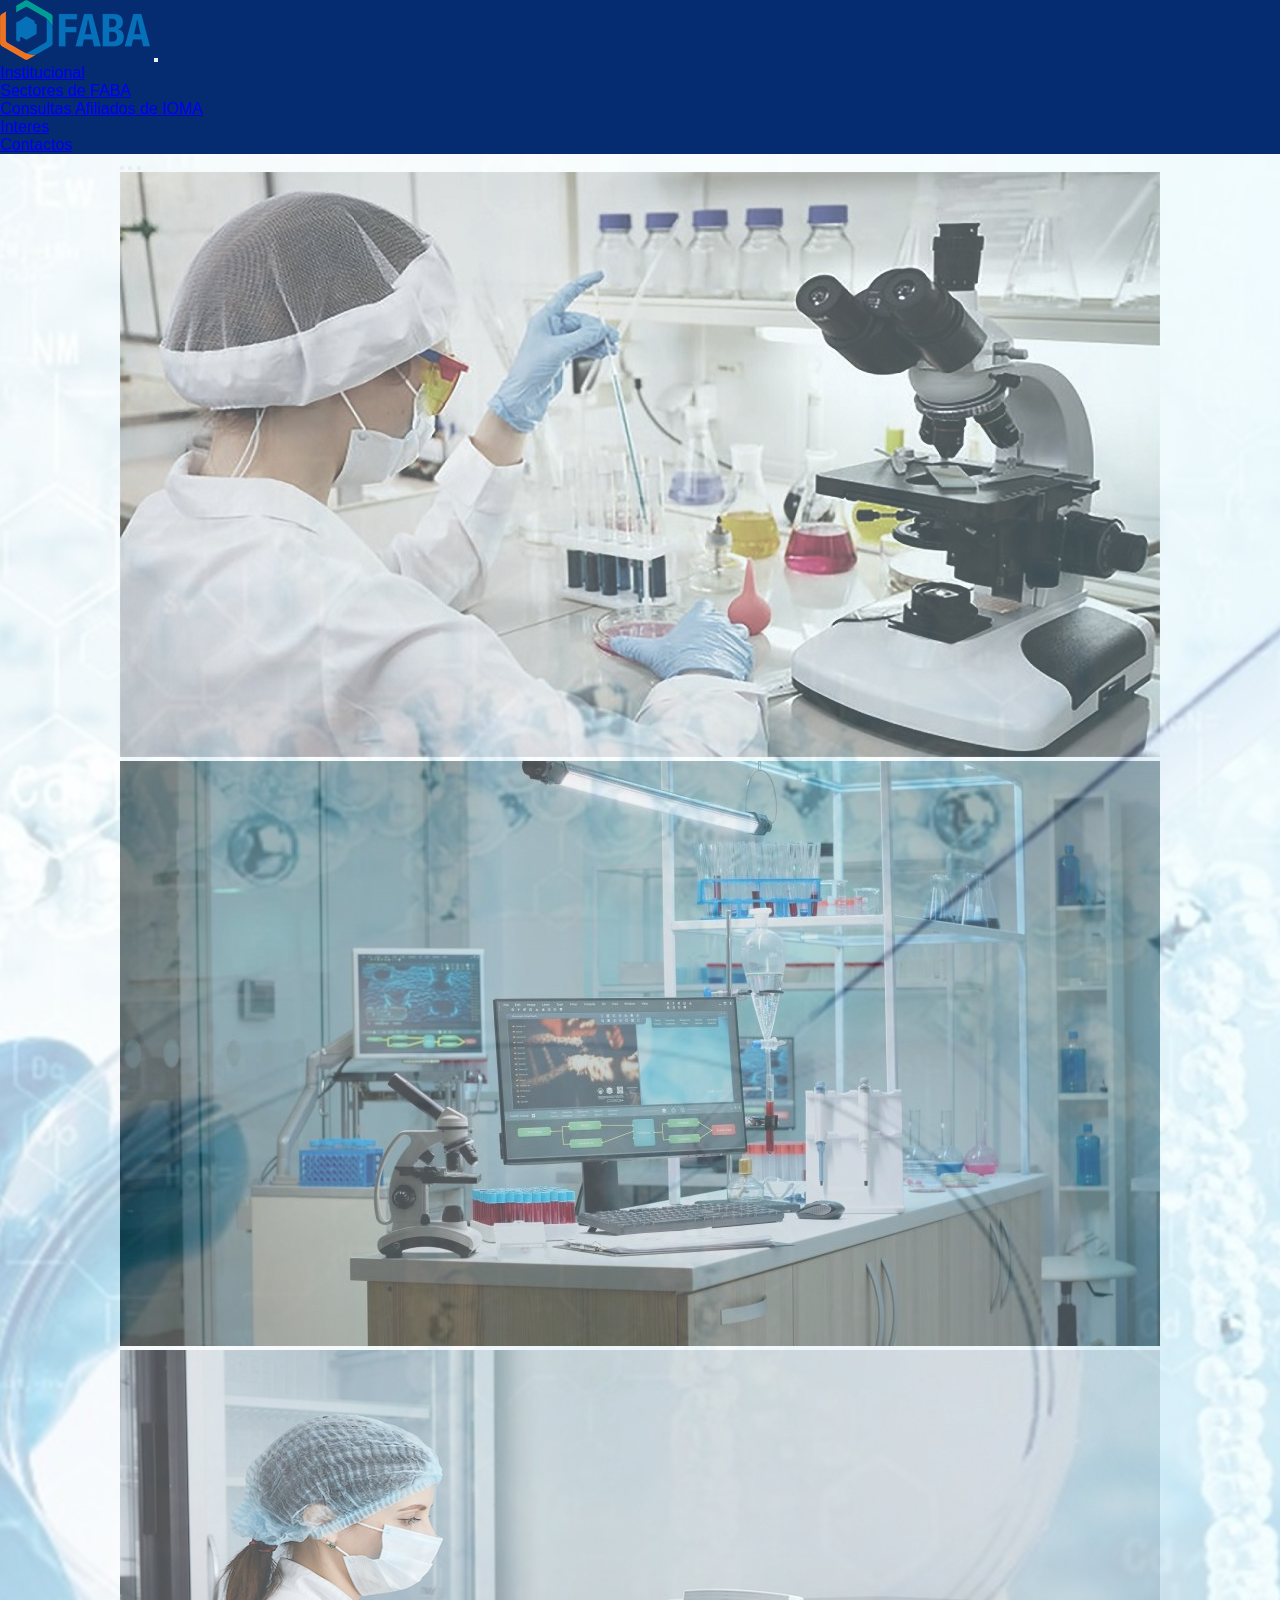
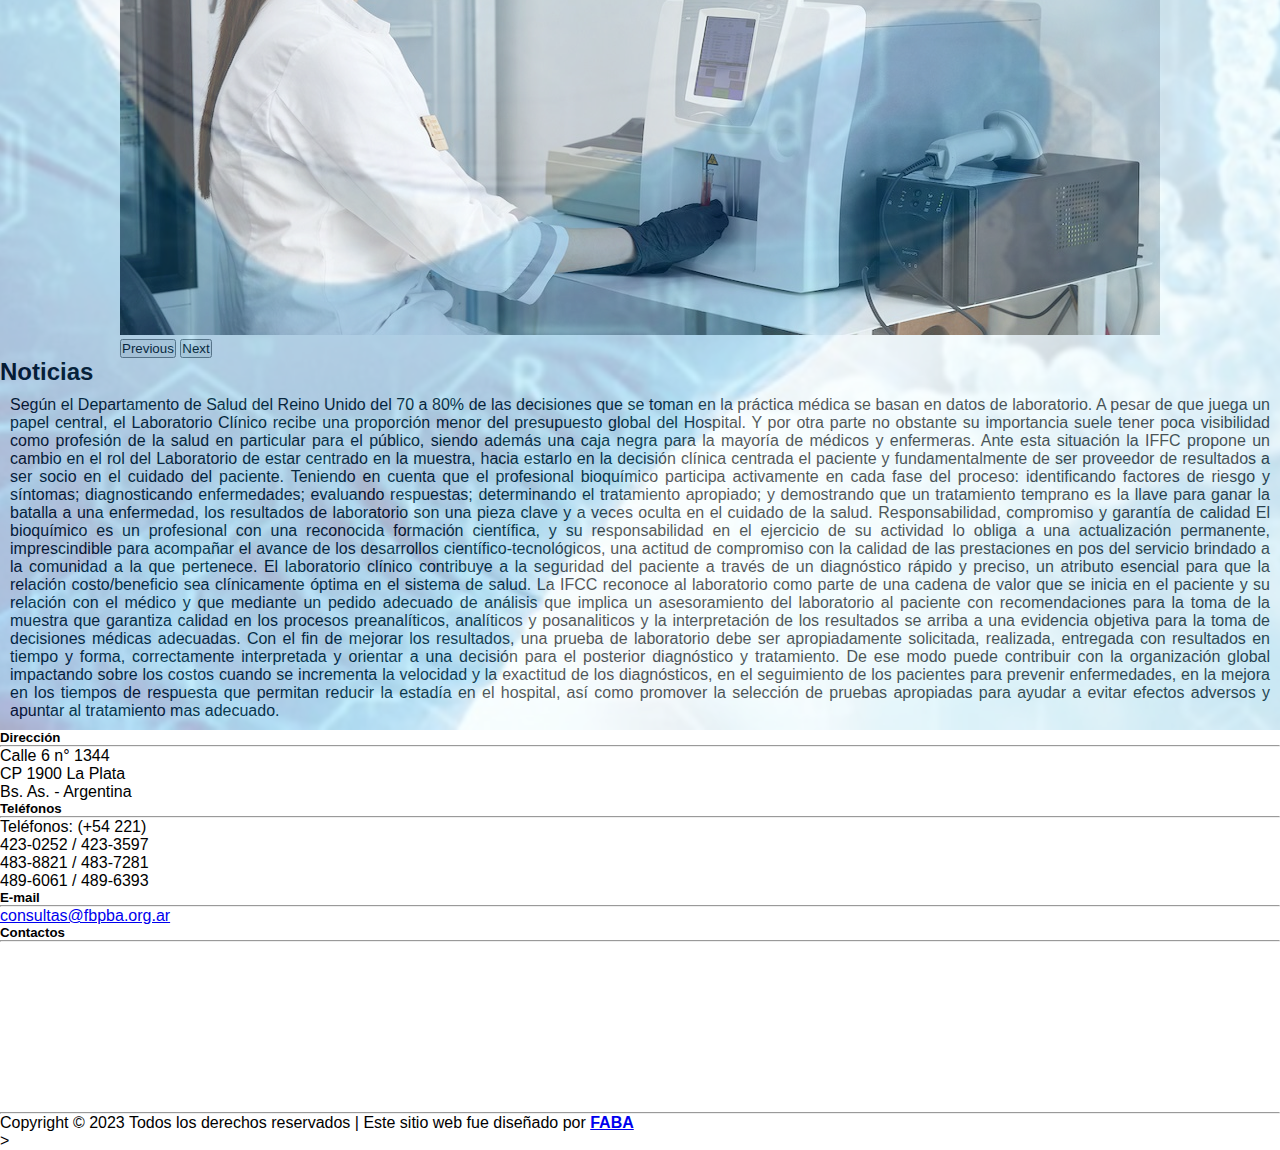
<file: index.html>
<!DOCTYPE html>
<html lang="en">
<head>
    <meta charset="UTF-8">
    <meta http-equiv="X-UA-Compatible" content="IE=edge">
    <meta name="viewport" content="width=device-width, initial-scale=1.0">
    
    <link rel="stylesheet" href="css/style.css"> <!--carpeta de estilos-->
    <link rel="shortcut icon" href="img/logosolo.png"> <!--logo de la pestaña-->
    <title>FABA</title>
    <!--Bootstrap css-->
    <link href="https://cdn.jsdelivr.net/npm/bootstrap@5.3.0/dist/css/bootstrap.min.css" rel="stylesheet" integrity="sha384-9ndCyUaIbzAi2FUVXJi0CjmCapSmO7SnpJef0486qhLnuZ2cdeRhO02iuK6FUUVM" crossorigin="anonymous">
    <!--link fuentes-->
    <link rel="stylesheet" href="https://cdnjs.cloudflare.com/ajax/libs/font-awesome/6.4.0/css/all.min.css" integrity="sha512-iecdLmaskl7CVkqkXNQ/ZH/XLlvWZOJyj7Yy7tcenmpD1ypASozpmT/E0iPtmFIB46ZmdtAc9eNBvH0H/ZpiBw==" crossorigin="anonymous" referrerpolicy="no-referrer" />
</head>
<body> 


    
   
    <!--encabezado-->
<header id="header">
    <nav class="navbar fixed-top navbar-expand-sm navbar-dark bg-primary">

        <img src="./img/logofaba.png">
  
        <button 
        type="button"
        data-bs-toggle="collapse"
        data-bs-target="#navbarNav"
        class="navbar-toggler"
        aria-controls="navbarNav"
        aria-expanded="false"
        aria-label="Toggle navigation"
        >
        <span class="navbar-toggler-icon"></span>
  
        </button>
  
      <div class="collapse navbar-collapse" 
      id="navbarNav">
      <ul class="navbar-nav">
          <li class="nav-item active">
              <a href="./page/institucional.html" class="nav-link active">
                Institucional
              </a>
          </li>
          <li class="nav-item active">
            <a href="./page/sectoresfaba.html" class="nav-link ">
              Sectores de FABA
            </a>
            
        </li>
        <li class="nav-item active">
          <a href="./page/consulta-afiliados-ioma.html" class="nav-link">
            Consultas Afiliados de IOMA
          </a>
      </li>
    </li>
    <li class="nav-item dropdown">
      <a href="./page/interes.html" class="nav-link 
      dropdown-toggle"
      id="navbarDropdown" role="button"
      data-bs-toggle="dropdown"
      aria-expanded="false"
      >
      
        Interes
      </a>
      <ul class="dropdown-menu" 
      aria-labelledby="navbarDropdown">
        <li> <a href="#" class="dropdown-item">SACT Biblioteca</a></li>
        <li> <a href="#" class="dropdown-item">Ultimas Noticias</a></li>
  
      </ul>
    </li>
  </li>
  <li class="nav-item active">
    <a href="./page/contactos.html" class="nav-link">
      Contactos
    </a>
  </li>
  
      </ul>
  
      </div>
  
  
      </nav>
    
</header>


<div class="fondo">

<main>
    <div class="contenedorCarrusel">

        <div id="carouselExampleIndicators" class="carousel slide">
          <div class="carousel-indicators">
            <button type="button" data-bs-target="#carouselExampleIndicators" data-bs-slide-to="0" class="active" aria-current="true" aria-label="Slide 1"></button>
            <button type="button" data-bs-target="#carouselExampleIndicators" data-bs-slide-to="1" aria-label="Slide 2"></button>
            <button type="button" data-bs-target="#carouselExampleIndicators" data-bs-slide-to="2" aria-label="Slide 3"></button>
          </div>
          <div class="carousel-inner">
            <div class="carousel-item active">
              <img src="./img/bt1.jpg" class="d-block w-100" alt="...">
            </div>
            <div class="carousel-item">
              <img src="./img/bt2.jpg" class="d-block w-100" alt="...">
            </div>
            <div class="carousel-item">
              <img src="./img/bt3.jpg" class="d-block w-100" alt="...">
            </div>
          </div>
          <button class="carousel-control-prev" type="button" data-bs-target="#carouselExampleIndicators" data-bs-slide="prev">
            <span class="carousel-control-prev-icon" aria-hidden="true"></span>
            <span class="visually-hidden">Previous</span>
          </button>
          <button class="carousel-control-next" type="button" data-bs-target="#carouselExampleIndicators" data-bs-slide="next">
            <span class="carousel-control-next-icon" aria-hidden="true"></span>
            <span class="visually-hidden">Next</span>
          </button>
        </div>
        
        </div>

</main>
    
<caption>
    <h2>Noticias</h2>
    <p class="textoNoticias">Según el Departamento de Salud del Reino Unido del 70 a 80% de las decisiones que se toman en la práctica médica se basan en datos de laboratorio.

        A pesar de que juega un papel central, el Laboratorio Clínico recibe una proporción menor del presupuesto global del Hospital. Y por otra parte no obstante su importancia suele tener poca visibilidad como profesión de la salud en particular para el público, siendo además una caja negra para la mayoría de médicos y enfermeras.
        
        Ante esta situación la IFFC propone un cambio en el rol del Laboratorio de estar centrado en la muestra, hacia estarlo en la decisión clínica centrada el paciente y fundamentalmente de ser proveedor de resultados a ser socio en el cuidado del paciente.
        
        Teniendo en cuenta que el profesional bioquímico participa activamente en cada fase del proceso: identificando factores de riesgo y síntomas; diagnosticando enfermedades; evaluando respuestas; determinando el tratamiento apropiado; y demostrando que un tratamiento temprano es la llave para ganar la batalla a una enfermedad, los resultados de laboratorio son una pieza clave y a veces oculta en el cuidado de la salud.
        
        Responsabilidad, compromiso y garantía de calidad
        El bioquímico es un profesional con una reconocida formación científica, y su responsabilidad en el ejercicio de su actividad lo obliga a una actualización permanente, imprescindible para acompañar el avance de los desarrollos científico-tecnológicos, una actitud de compromiso con la calidad de las prestaciones en pos del servicio brindado a la comunidad a la que pertenece.
        
        El laboratorio clínico contribuye a la seguridad del paciente a través de un diagnóstico rápido y preciso, un atributo esencial para que la relación costo/beneficio sea clínicamente óptima en el sistema de salud.
        
        La IFCC reconoce al laboratorio como parte de una cadena de valor que se inicia en el paciente y su relación con el médico y que mediante un pedido adecuado de análisis que implica un asesoramiento del laboratorio al paciente con recomendaciones para la toma de la muestra que garantiza calidad en los procesos preanalíticos, analíticos y posanaliticos y la interpretación de los resultados se arriba a una evidencia objetiva para la toma de decisiones médicas adecuadas.
        
        Con el fin de mejorar los resultados, una prueba de laboratorio debe ser apropiadamente solicitada, realizada, entregada con resultados en tiempo y forma, correctamente interpretada y orientar a una decisión para el posterior diagnóstico y tratamiento.
        
        De ese modo puede contribuir con la organización global impactando sobre los costos cuando se incrementa la velocidad y la exactitud de los diagnósticos, en el seguimiento de los pacientes para prevenir enfermedades, en la mejora en los tiempos de respuesta que permitan reducir la estadía en el hospital, así como promover la selección de pruebas apropiadas para ayudar a evitar efectos adversos y apuntar al tratamiento mas adecuado.</p>
</caption>

</div>

<footer class="bg-light text-dark pt5 pb4">

   <div class="container text-center text-md-start">
        <div class="row text-center text-md-start">

            <div class="col-md-3 col-lg-3 col-xl-3 mx-auto mt-3">

                <h5 class="text-uppercase mb-4 front-weight-bold text-primary">Dirección</h5>
                <hr class="mb-4">
                 <p>Calle 6 n° 1344 <br> CP 1900 La Plata <br> Bs. As. - Argentina</p>
            </div>
            <div class="col-md-2 col-lg-2 col-xl-2 mx-auto mt-3">
                <h5 class="text-uppercase mb-4 front-weight-bold text-primary">Teléfonos</h5>
                <hr class="mb-4">
                <p>Teléfonos: (+54 221)<br>
                    423-0252 / 423-3597<br>
                    483-8821 / 483-7281<br>
                    489-6061 / 489-6393
                </p>
            </div>
            <div class="col-md-2 col-lg-2 col-xl-2 mx-auto mt-3">
                <h5 class="text-uppercase mb-4 front-weight-bold text-primary">E-mail</h5>
                <hr class="mb-4">
                <p>
                   <a href="#" class="text-dark">consultas@fbpba.org.ar</a> 
                </p>
            </div>
            <div class="text-center">
                <h5 class="text-uppercase mb-4 front-weight-bold text-primary">Contactos</h5>
                <hr class="mb-4">
                <ul class="list-unstyled list-inline">
                    <li class="list-inline-item">
                        <a href="#" class="text-dark"> <i class="fab fa-facebook"></i></a>
                    </li>
                    <li class="list-inline-item">
                        <a href="#" class="text-dark"> <i class="fab fa-twitter"></i></a>
                    </li>
                    <li class="list-inline-item">
                        <a href="#" class="text-dark"> <i class="fab fa-linkedin"></i></a>
                    </li>
                    <li class="list-inline-item">
                        <a href="#" class="text-dark"> <i class="fab fa-instagram"></i></a>
                    </li>
                    <li class="list-inline-item">
                        <a href="#" class="text-dark"> <i class="fab fa-youtube"></i></a>
                    </li>

                </ul>
            </div>
            <hr class="mb-4">
            <div class="text-center mb-2">
                <p>Copyright © 2023 Todos los derechos reservados | Este sitio web fue diseñado por
                    <a href="#"> <strong class="text-primary">FABA</strong></a>
                </p>

            </div>

            
    
        </div>


  

</footer>
    


</div> >
<!--segundo link bootstrap-->
<script src="https://cdn.jsdelivr.net/npm/bootstrap@5.3.0/dist/js/bootstrap.bundle.min.js" integrity="sha384-geWF76RCwLtnZ8qwWowPQNguL3RmwHVBC9FhGdlKrxdiJJigb/j/68SIy3Te4Bkz" crossorigin="anonymous"></script>
</body>
</html>
</file>
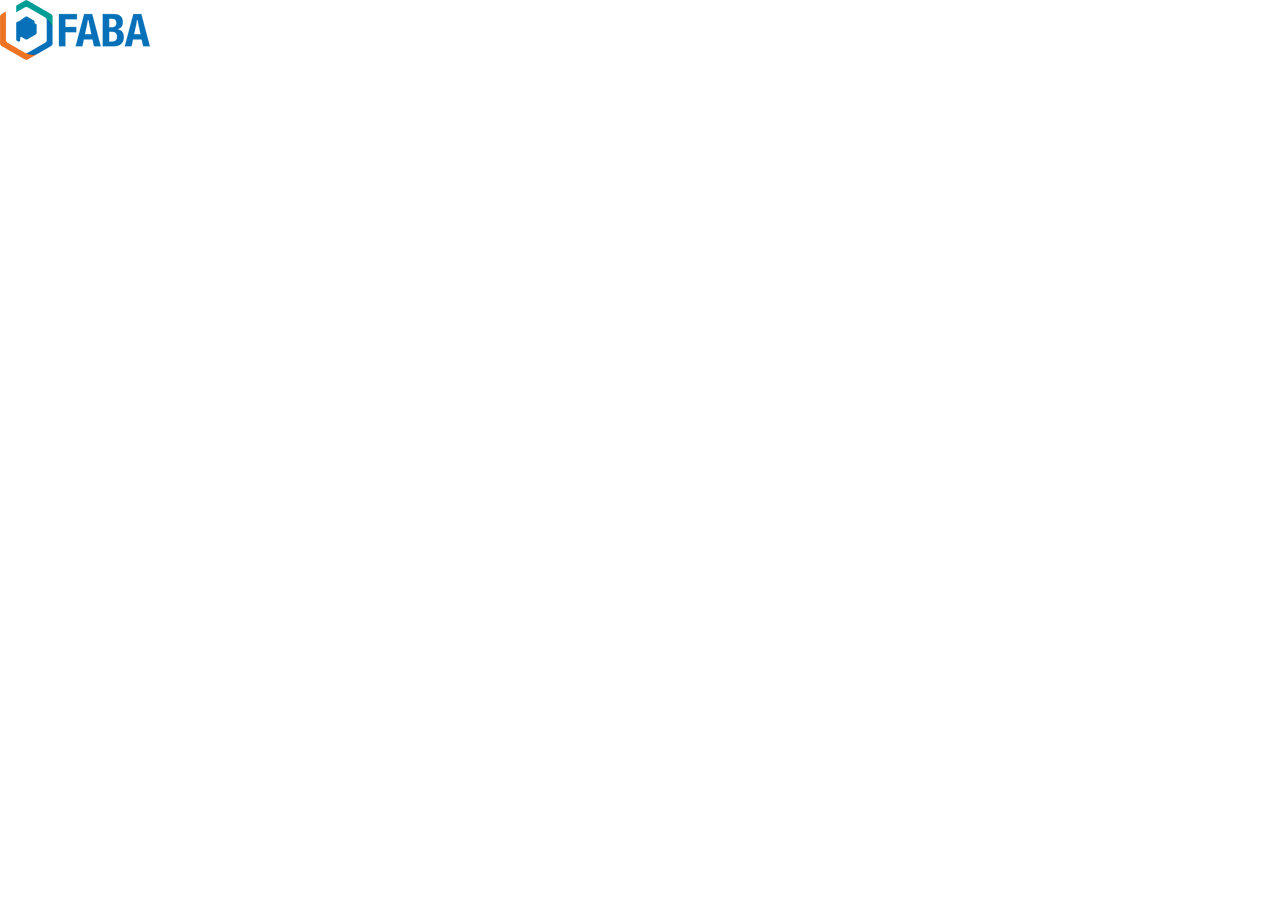
<file: page/aol.html>
<!DOCTYPE html>
<html lang="en">
<head>
    <meta charset="UTF-8">
    <meta http-equiv="X-UA-Compatible" content="IE=edge">
    <meta name="viewport" content="width=device-width, initial-scale=1.0">
    <link rel="stylesheet" href="../css/style.css">
    <link rel="shortcut icon" href="img/logosolo.png">
    <title>AOL</title>
</head>
<body>
    
    <header>
        <a href="../index.html">
                <img src="../img/logofaba.png">
        </a>
    </header>





</body>
</html>
</file>
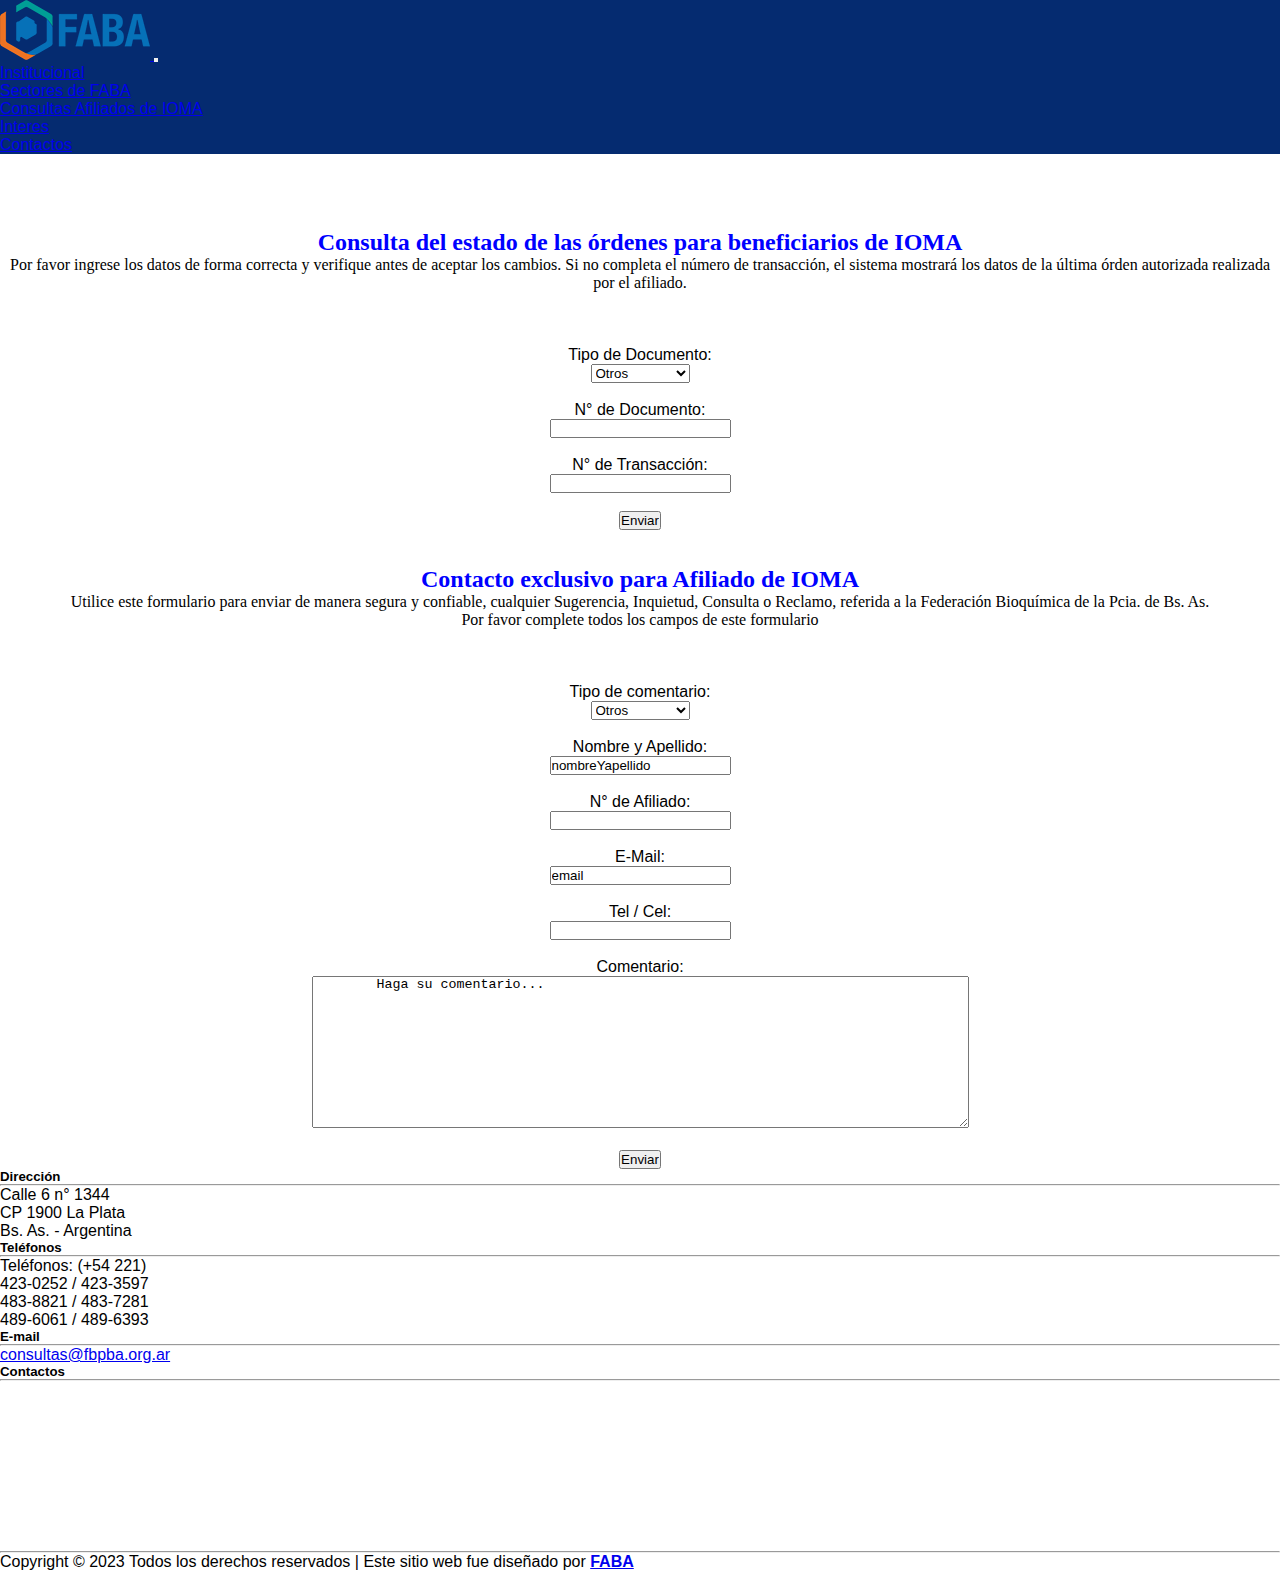
<file: page/consulta-afiliados-ioma.html>
<!DOCTYPE html>
<html lang="en">
<head>
    <meta charset="UTF-8">
    <meta http-equiv="X-UA-Compatible" content="IE=edge">
    <meta name="viewport" content="width=device-width, initial-scale=1.0">
    <link rel="stylesheet" href="../css/style.css">
    <link rel="shortcut icon" href="img/logosolo.png">
    <title>Consulta Afiliados IOMA</title>
    <!--Bootstrap css-->
    <link href="https://cdn.jsdelivr.net/npm/bootstrap@5.3.0/dist/css/bootstrap.min.css" rel="stylesheet" integrity="sha384-9ndCyUaIbzAi2FUVXJi0CjmCapSmO7SnpJef0486qhLnuZ2cdeRhO02iuK6FUUVM" crossorigin="anonymous">
    <!--link fuentes-->
    <link rel="stylesheet" href="https://cdnjs.cloudflare.com/ajax/libs/font-awesome/6.4.0/css/all.min.css" integrity="sha512-iecdLmaskl7CVkqkXNQ/ZH/XLlvWZOJyj7Yy7tcenmpD1ypASozpmT/E0iPtmFIB46ZmdtAc9eNBvH0H/ZpiBw==" crossorigin="anonymous" referrerpolicy="no-referrer" />
</head>
<body>
    <header id="header">
        <nav class="navbar fixed-top navbar-expand-sm navbar-dark bg-primary">

           <a href="../index.html">
            <img src="../img/logofaba.png">
           </a> 
      
            <button 
            type="button"
            data-bs-toggle="collapse"
            data-bs-target="#navbarNav"
            class="navbar-toggler"
            aria-controls="navbarNav"
            aria-expanded="false"
            aria-label="Toggle navigation"
            >
            <span class="navbar-toggler-icon"></span>
      
            </button>
      
          <div class="collapse navbar-collapse" 
          id="navbarNav">
          <ul class="navbar-nav">
              <li class="nav-item active">
                  <a href="../page/institucional.html" class="nav-link active">
                    Institucional
                  </a>
              </li>
              <li class="nav-item active">
                <a href="../page/sectoresfaba.html" class="nav-link ">
                  Sectores de FABA
                </a>
                
            </li>
            <li class="nav-item active">
              <a href="../page/consulta-afiliados-ioma.html" class="nav-link">
                Consultas Afiliados de IOMA
              </a>
          </li>
        </li>
        <li class="nav-item dropdown">
          <a href="../page/interes.html" class="nav-link 
          dropdown-toggle"
          id="navbarDropdown" role="button"
          data-bs-toggle="dropdown"
          aria-expanded="false"
          >
          
            Interes
          </a>
          <ul class="dropdown-menu" 
          aria-labelledby="navbarDropdown">
            <li> <a href="#" class="dropdown-item">SACT Biblioteca</a></li>
            <li> <a href="#" class="dropdown-item">Ultimas Noticias</a></li>
      
          </ul>
        </li>
      </li>
      <li class="nav-item active">
        <a href="../page/contactos.html" class="nav-link">
          Contactos
        </a>
      </li>
      
          </ul>
      
          </div>
      
      
          </nav>
        
    </header>



<div class="contenedor1">   
        <main>
        <h2 class="titulos">Consulta del estado de las órdenes para beneficiarios de IOMA</h2>

        <p class="textos">
        Por favor ingrese los datos de forma correcta y verifique antes de aceptar los cambios. Si no completa el número de transacción, el sistema mostrará los datos de la última órden autorizada realizada por el afiliado.
        </p>
    <br><br><br>
    
<div class="contenedorDocumentos">   
    <form name="formulario" method="post" action=http://www.faba.org.ar>
            <!-- Lista de selección -->
            Tipo de Documento:
        <br>
            <select name="combo">
              <!-- Opciones de la lista -->
                <option value="ledni">LE o DNI</option>
                <option value="lcdni" selected>LC o DNI</option> 
                <option value="cedulaProv" selected>Cedula Prov.</option>
                <option value="otros" selected>Otros</option>
              <!-- Opción por defecto -->
                <option value="otrosTipos">Seleccione...</option>
            </select>
        <br><br>
           
             <!-- Primer campo de entrada de datos -->
              N° de Documento:
        <br>
            <input type="number" name="numerodocumento" value="number" />
        <br><br>
            N° de Transacción:
        <br>
            <input type="number" name="transaccion" value="transaccion" />
        <br><br>
                
            <!-- Botón de envío del formulario -->
            <input type="submit" value="Enviar" />
            
    </form>
</div>
    <br><br>

    <h2 class="titulos">Contacto exclusivo para Afiliado de IOMA</h2>

    <p class="textos">
        Utilice este formulario para enviar de manera segura y confiable, cualquier Sugerencia, Inquietud, Consulta o Reclamo, referida a la Federación Bioquímica de la Pcia. de Bs. As.<br>
        Por favor complete todos los campos de este formulario
    </p>
    <br><br><br>

<div class="contenedorDocumentos">
    <form name="formulario" method="post" action=http://www.faba.org.ar>
        <!-- Lista de selección -->
        Tipo de comentario:
    <br>
        <select name="combo">
          <!-- Opciones de la lista -->
            <option value="sugerencia">Sugerencia</option>
            <option value="consulta" selected>Consulta</option> 
            <option value="reclamo" selected>Reclamo</option>
            <option value="seleccione">Seleccione...</option>
            <option value="otros" selected>Otros</option>
          
            
        </select>
    <br><br>
       
         <!-- Primer campo de entrada de datos -->
          Nombre y Apellido:
    <br>
        <input type="text" name="nombreapellido" value="nombreYapellido" />
    <br><br>
        N° de Afiliado:
    <br>
        <input type="number" name="transaccion" value="transaccion" />
    <br><br>
        E-Mail:
    <br>
        <input type="email" name="email" value="email" />
    <br><br>
        Tel / Cel:
    <br>
        <input type="number" name="tel" value="tel" />
    <br><br>

    Comentario:
    <br>
    <textarea name="texto" cols="80" rows="10" placeholder="Escribe aquí el texto...">
        Haga su comentario...
      </textarea>
    <br><br>
            
        <!-- Botón de envío del formulario -->
        <input type="submit" value="Enviar" />
        
    </form>
    
        </main>
</div> 

<footer class="bg-light text-dark pt5 pb4">

    <div class="container text-center text-md-start">
         <div class="row text-center text-md-start">
 
             <div class="col-md-3 col-lg-3 col-xl-3 mx-auto mt-3">
 
                 <h5 class="text-uppercase mb-4 front-weight-bold text-primary">Dirección</h5>
                 <hr class="mb-4">
                  <p>Calle 6 n° 1344 <br> CP 1900 La Plata <br> Bs. As. - Argentina</p>
             </div>
             <div class="col-md-2 col-lg-2 col-xl-2 mx-auto mt-3">
                 <h5 class="text-uppercase mb-4 front-weight-bold text-primary">Teléfonos</h5>
                 <hr class="mb-4">
                 <p>Teléfonos: (+54 221)<br>
                     423-0252 / 423-3597<br>
                     483-8821 / 483-7281<br>
                     489-6061 / 489-6393
                 </p>
             </div>
             <div class="col-md-2 col-lg-2 col-xl-2 mx-auto mt-3">
                 <h5 class="text-uppercase mb-4 front-weight-bold text-primary">E-mail</h5>
                 <hr class="mb-4">
                 <p>
                    <a href="#" class="text-dark">consultas@fbpba.org.ar</a> 
                 </p>
             </div>
             <div class="text-center">
                 <h5 class="text-uppercase mb-4 front-weight-bold text-primary">Contactos</h5>
                 <hr class="mb-4">
                 <ul class="list-unstyled list-inline">
                     <li class="list-inline-item">
                         <a href="#" class="text-dark"> <i class="fab fa-facebook"></i></a>
                     </li>
                     <li class="list-inline-item">
                         <a href="#" class="text-dark"> <i class="fab fa-twitter"></i></a>
                     </li>
                     <li class="list-inline-item">
                         <a href="#" class="text-dark"> <i class="fab fa-linkedin"></i></a>
                     </li>
                     <li class="list-inline-item">
                         <a href="#" class="text-dark"> <i class="fab fa-instagram"></i></a>
                     </li>
                     <li class="list-inline-item">
                         <a href="#" class="text-dark"> <i class="fab fa-youtube"></i></a>
                     </li>
 
                 </ul>
             </div>
             <hr class="mb-4">
             <div class="text-center mb-2">
                 <p>Copyright © 2023 Todos los derechos reservados | Este sitio web fue diseñado por
                     <a href="#"> <strong class="text-primary">FABA</strong></a>
                 </p>
 
             </div>
 
             
     
         </div>
 
 
    </div>
 
 </footer>

<!--segundo link bootstrap-->
<script src="https://cdn.jsdelivr.net/npm/bootstrap@5.3.0/dist/js/bootstrap.bundle.min.js" integrity="sha384-geWF76RCwLtnZ8qwWowPQNguL3RmwHVBC9FhGdlKrxdiJJigb/j/68SIy3Te4Bkz" crossorigin="anonymous"></script>
</body>
</html>
</file>
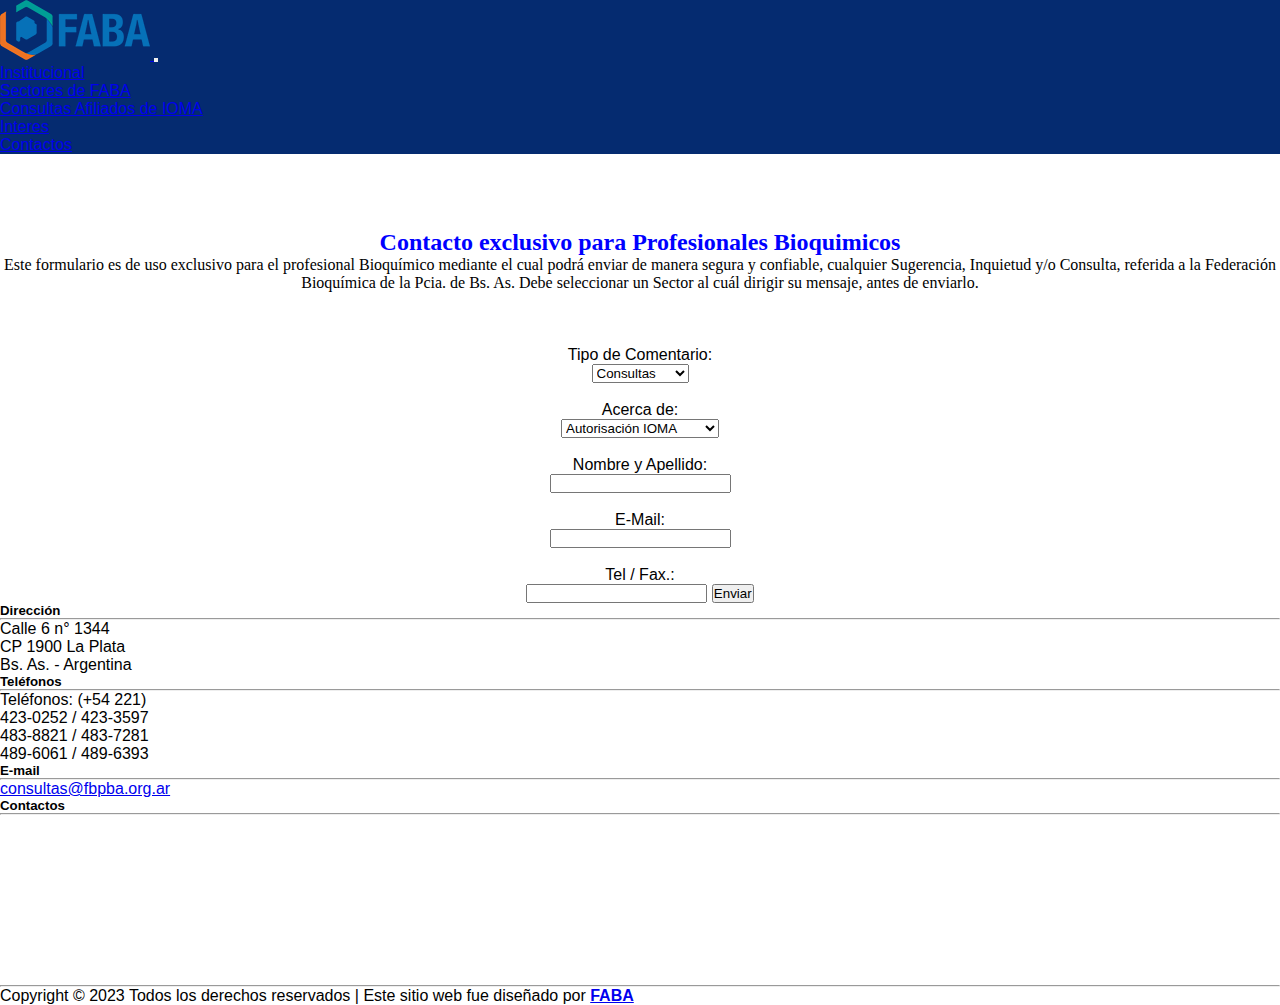
<file: page/contactos.html>
<!DOCTYPE html>
<html lang="en">
<head>
    <meta charset="UTF-8">
    <meta http-equiv="X-UA-Compatible" content="IE=edge">
    <meta name="viewport" content="width=device-width, initial-scale=1.0">
    <link rel="stylesheet" href="../css/style.css">
    <link rel="shortcut icon" href="img/logosolo.png">
    <title>Contactos</title>
    <!--Bootstrap css-->
    <link href="https://cdn.jsdelivr.net/npm/bootstrap@5.3.0/dist/css/bootstrap.min.css" rel="stylesheet" integrity="sha384-9ndCyUaIbzAi2FUVXJi0CjmCapSmO7SnpJef0486qhLnuZ2cdeRhO02iuK6FUUVM" crossorigin="anonymous">
    <!--link fuentes-->
    <link rel="stylesheet" href="https://cdnjs.cloudflare.com/ajax/libs/font-awesome/6.4.0/css/all.min.css" integrity="sha512-iecdLmaskl7CVkqkXNQ/ZH/XLlvWZOJyj7Yy7tcenmpD1ypASozpmT/E0iPtmFIB46ZmdtAc9eNBvH0H/ZpiBw==" crossorigin="anonymous" referrerpolicy="no-referrer" />
</head>
<body>

    <header id="header">
        <nav class="navbar fixed-top navbar-expand-sm navbar-dark bg-primary">

            <a href="../index.html">
                <img src="../img/logofaba.png">
            </a>
      
            <button 
            type="button"
            data-bs-toggle="collapse"
            data-bs-target="#navbarNav"
            class="navbar-toggler"
            aria-controls="navbarNav"
            aria-expanded="false"
            aria-label="Toggle navigation"
            >
            <span class="navbar-toggler-icon"></span>
      
            </button>
      
          <div class="collapse navbar-collapse" 
          id="navbarNav">
          <ul class="navbar-nav">
              <li class="nav-item active">
                  <a href="../page/institucional.html" class="nav-link active">
                    Institucional
                  </a>
              </li>
              <li class="nav-item active">
                <a href="../page/sectoresfaba.html" class="nav-link ">
                  Sectores de FABA
                </a>
                
            </li>
            <li class="nav-item active">
              <a href="../page/consulta-afiliados-ioma.html" class="nav-link">
                Consultas Afiliados de IOMA
              </a>
          </li>
        </li>
        <li class="nav-item dropdown">
          <a href="../page/interes.html" class="nav-link 
          dropdown-toggle"
          id="navbarDropdown" role="button"
          data-bs-toggle="dropdown"
          aria-expanded="false"
          >
          
            Interes
          </a>
          <ul class="dropdown-menu" 
          aria-labelledby="navbarDropdown">
            <li> <a href="#" class="dropdown-item">SACT Biblioteca</a></li>
            <li> <a href="#" class="dropdown-item">Ultimas Noticias</a></li>
      
          </ul>
        </li>
      </li>
      <li class="nav-item active">
        <a href="../page/contactos.html" class="nav-link">
          Contactos
        </a>
      </li>
      
          </ul>
      
          </div>
      
      
          </nav>
        
    </header>

<div class="contenedor1">
    <h2 class="titulos">Contacto exclusivo para Profesionales Bioquimicos</h2>

    <p class="textos">
    Este formulario es de uso exclusivo para el profesional Bioquímico mediante el cual podrá enviar de manera segura y confiable, cualquier Sugerencia, Inquietud y/o Consulta, referida a la Federación Bioquímica de la Pcia. de Bs. As. Debe seleccionar un Sector al cuál dirigir su mensaje, antes de enviarlo.
    </p>
<br><br><br>

<div class="contenedorDocumentos">   

    <form name="formulario" method="post" action=http://www.faba.org.ar>
        <!-- Lista de selección -->
        Tipo de Comentario:
    <br>
        <select name="combo">
          <!-- Opciones de la lista -->
            <option value="sugerencias">Sugerencias</option>
            <option value="reclamos" selected>Reclamos</option> 
            <option value="consultas" selected>Consultas</option>
          <!-- Opción por defecto -->
            <option value="otrosTipos">Otros</option>
        </select>
    <br><br>
        Acerca de:
    <br>
        <select name="combo">
          <!-- Opciones de la lista -->
            <option value="sitio">Sitio Web</option>
            <option value="pagosFacturacion" selected>Pagos / Facturación</option> 
            <option value="secretaria" selected>Secretaría General</option>
            <option value="atencion" selected>Atención al Bioquímico</option>
            <option value="autorizaciones" selected>Autorisación IOMA</option>
          <!-- Opción por defecto -->
            <option value="otrosAcerca">Otros</option>
        </select>
    <br><br>
          <!-- Primer campo de entrada de datos -->
          Nombre y Apellido:
    <br>
        <input type="text" name="nombreYapellido" value="" />
    <br><br>
        E-Mail:
    <br>
        <input type="email" name="email" value="" /><br><br>
        
    
    Tel / Fax.:
    <br>
        <input type="number" name="number" value="" />


        
        <!-- Botón de envío del formulario -->
        <input type="submit" value="Enviar" />
        
        </form>
    </div> 
</div>
<footer class="bg-light text-dark pt5 pb4">

    <div class="container text-center text-md-start">
         <div class="row text-center text-md-start">
 
             <div class="col-md-3 col-lg-3 col-xl-3 mx-auto mt-3">
 
                 <h5 class="text-uppercase mb-4 front-weight-bold text-primary">Dirección</h5>
                 <hr class="mb-4">
                  <p>Calle 6 n° 1344 <br> CP 1900 La Plata <br> Bs. As. - Argentina</p>
             </div>
             <div class="col-md-2 col-lg-2 col-xl-2 mx-auto mt-3">
                 <h5 class="text-uppercase mb-4 front-weight-bold text-primary">Teléfonos</h5>
                 <hr class="mb-4">
                 <p>Teléfonos: (+54 221)<br>
                     423-0252 / 423-3597<br>
                     483-8821 / 483-7281<br>
                     489-6061 / 489-6393
                 </p>
             </div>
             <div class="col-md-2 col-lg-2 col-xl-2 mx-auto mt-3">
                 <h5 class="text-uppercase mb-4 front-weight-bold text-primary">E-mail</h5>
                 <hr class="mb-4">
                 <p>
                    <a href="#" class="text-dark">consultas@fbpba.org.ar</a> 
                 </p>
             </div>
             <div class="text-center">
                 <h5 class="text-uppercase mb-4 front-weight-bold text-primary">Contactos</h5>
                 <hr class="mb-4">
                 <ul class="list-unstyled list-inline">
                     <li class="list-inline-item">
                         <a href="#" class="text-dark"> <i class="fab fa-facebook"></i></a>
                     </li>
                     <li class="list-inline-item">
                         <a href="#" class="text-dark"> <i class="fab fa-twitter"></i></a>
                     </li>
                     <li class="list-inline-item">
                         <a href="#" class="text-dark"> <i class="fab fa-linkedin"></i></a>
                     </li>
                     <li class="list-inline-item">
                         <a href="#" class="text-dark"> <i class="fab fa-instagram"></i></a>
                     </li>
                     <li class="list-inline-item">
                         <a href="#" class="text-dark"> <i class="fab fa-youtube"></i></a>
                     </li>
 
                 </ul>
             </div>
             <hr class="mb-4">
             <div class="text-center mb-2">
                 <p>Copyright © 2023 Todos los derechos reservados | Este sitio web fue diseñado por
                     <a href="#"> <strong class="text-primary">FABA</strong></a>
                 </p>
 
             </div>
 
             
     
         </div>
 
 
    </div>
 
 </footer>


<!--segundo link bootstrap-->
<script src="https://cdn.jsdelivr.net/npm/bootstrap@5.3.0/dist/js/bootstrap.bundle.min.js" integrity="sha384-geWF76RCwLtnZ8qwWowPQNguL3RmwHVBC9FhGdlKrxdiJJigb/j/68SIy3Te4Bkz" crossorigin="anonymous"></script>
</body>
</html>
</file>
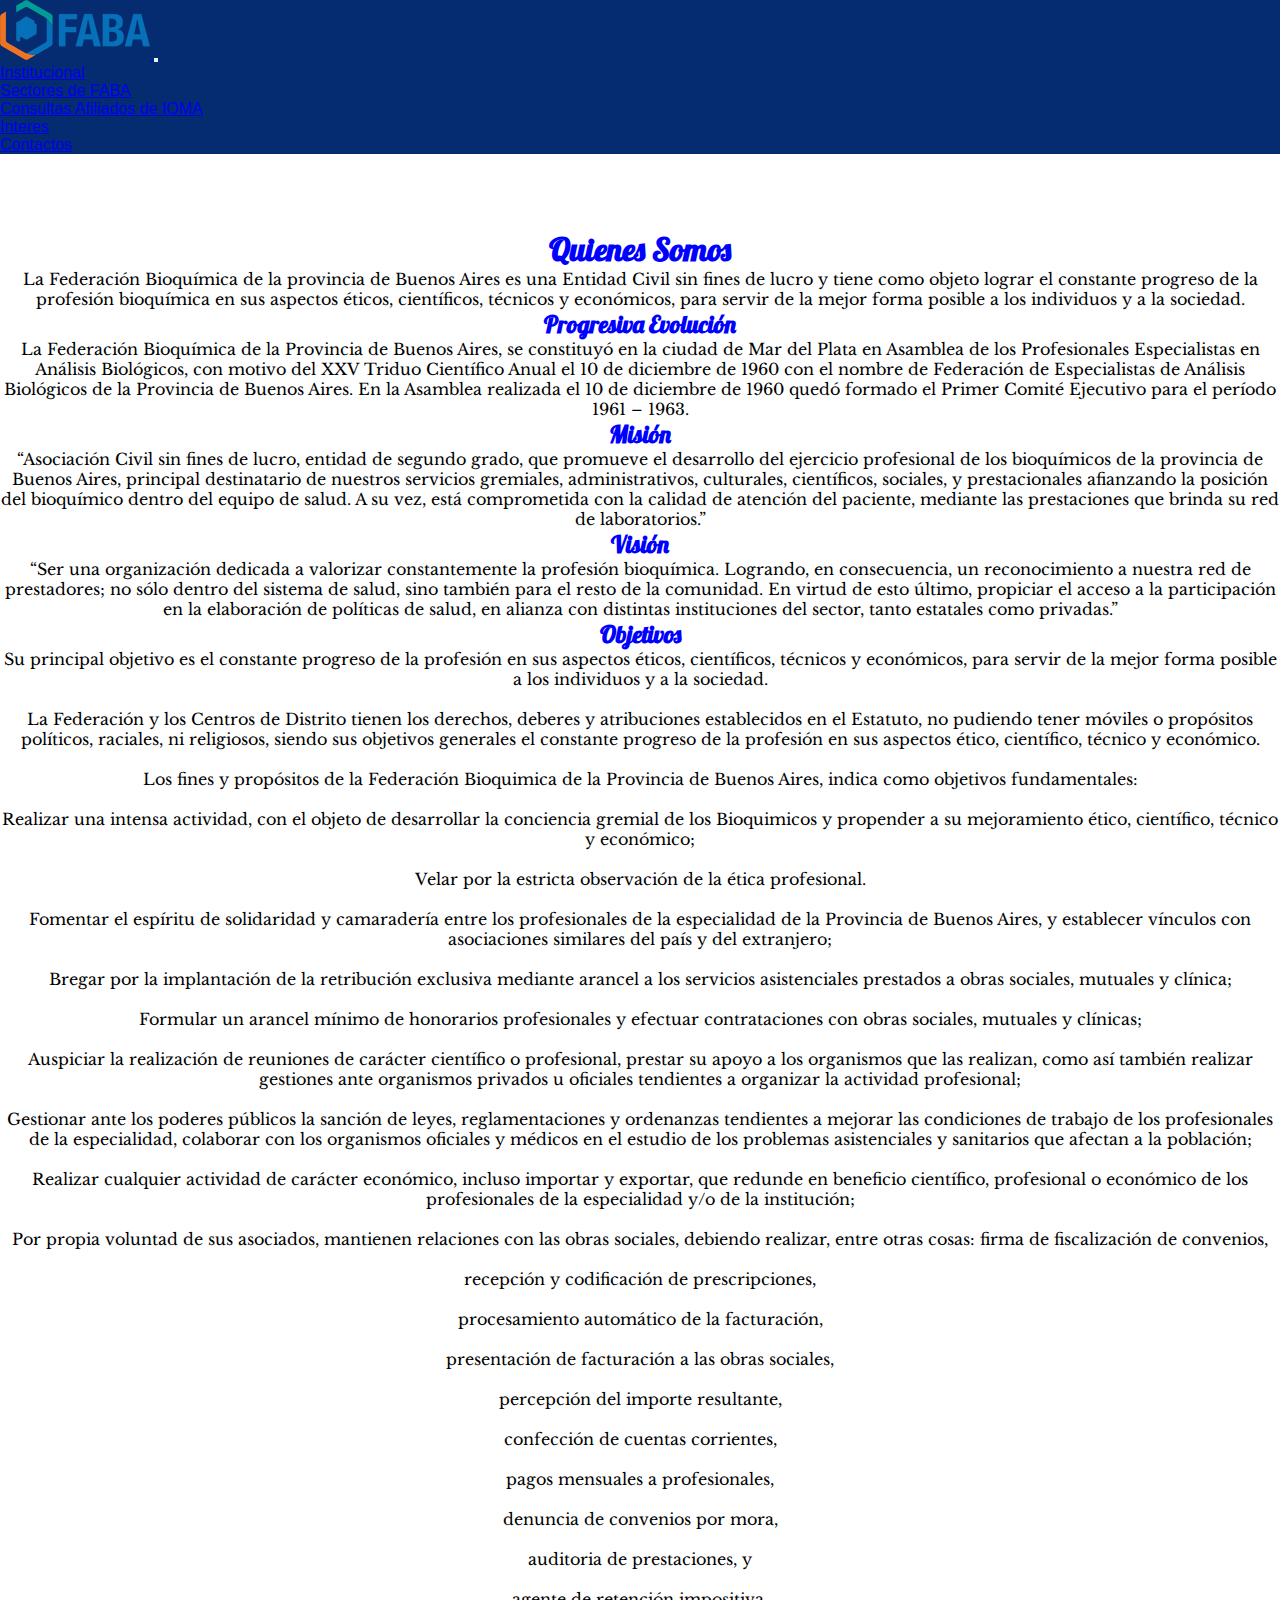
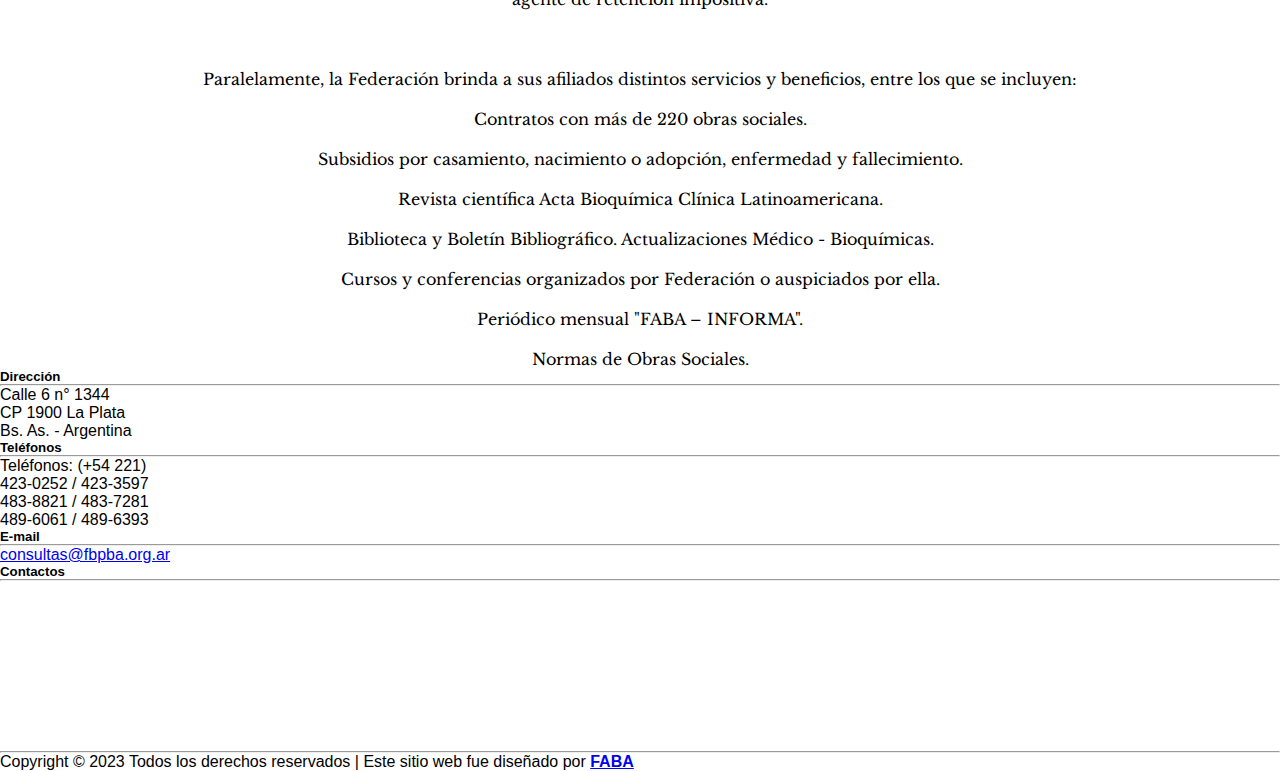
<file: page/institucional.html>
<!DOCTYPE html>
<html lang="en">
<head>
    <meta charset="UTF-8">
    <meta http-equiv="X-UA-Compatible" content="IE=edge">
    <meta name="viewport" content="width=device-width, initial-scale=1.0">
    <link rel="preconnect" href="https://fonts.googleapis.com">
    <link rel="preconnect" href="https://fonts.gstatic.com" crossorigin>
    <link href="https://fonts.googleapis.com/css2?family=Lobster&display=swap" rel="stylesheet">
    <link rel="preconnect" href="https://fonts.googleapis.com"> <!--fuetes parrafos-->
    <link rel="preconnect" href="https://fonts.gstatic.com" crossorigin>
    <link href="https://fonts.googleapis.com/css2?family=Libre+Baskerville:ital@1&display=swap" rel="stylesheet">
    <link rel="stylesheet" href="../css/style.css">
    <link rel="shortcut icon" href="img/logosolo.png">
    <title>Institucional</title>
    <!--Bootstrap css-->
    <link href="https://cdn.jsdelivr.net/npm/bootstrap@5.3.0/dist/css/bootstrap.min.css" rel="stylesheet" integrity="sha384-9ndCyUaIbzAi2FUVXJi0CjmCapSmO7SnpJef0486qhLnuZ2cdeRhO02iuK6FUUVM" crossorigin="anonymous">
    <!--link fuentes-->
    <link rel="stylesheet" href="https://cdnjs.cloudflare.com/ajax/libs/font-awesome/6.4.0/css/all.min.css" integrity="sha512-iecdLmaskl7CVkqkXNQ/ZH/XLlvWZOJyj7Yy7tcenmpD1ypASozpmT/E0iPtmFIB46ZmdtAc9eNBvH0H/ZpiBw==" crossorigin="anonymous" referrerpolicy="no-referrer" />
</head>
<body>
    
<header id="header">
        <nav class="navbar fixed-top navbar-expand-sm navbar-dark bg-primary">

            <a href="../index.html">
                <img src="../img/logofaba.png">
            </a>
      
            <button 
            type="button"
            data-bs-toggle="collapse"
            data-bs-target="#navbarNav"
            class="navbar-toggler"
            aria-controls="navbarNav"
            aria-expanded="false"
            aria-label="Toggle navigation"
            >
            <span class="navbar-toggler-icon"></span>
      
            </button>
      
          <div class="collapse navbar-collapse" 
          id="navbarNav">
          <ul class="navbar-nav">
              <li class="nav-item active">
                  <a href="../page/institucional.html" class="nav-link active">
                    Institucional
                  </a>
              </li>
              <li class="nav-item active">
                <a href="../page/sectoresfaba.html" class="nav-link ">
                  Sectores de FABA
                </a>
                
            </li>
            <li class="nav-item active">
              <a href="../page/consulta-afiliados-ioma.html" class="nav-link">
                Consultas Afiliados de IOMA
              </a>
          </li>
        </li>
        <li class="nav-item dropdown">
          <a href="../page/interes.html" class="nav-link 
          dropdown-toggle"
          id="navbarDropdown" role="button"
          data-bs-toggle="dropdown"
          aria-expanded="false"
          >
          
            Interes
          </a>
          <ul class="dropdown-menu" 
          aria-labelledby="navbarDropdown">
            <li> <a href="#" class="dropdown-item">SACT Biblioteca</a></li>
            <li> <a href="#" class="dropdown-item">Ultimas Noticias</a></li>
      
          </ul>
        </li>
      </li>
      <li class="nav-item active">
        <a href="../page/contactos.html" class="nav-link">
          Contactos
        </a>
      </li>
      
          </ul>
      
          </div>
      
      
          </nav>
        
</header>
       

<div class="contenedor1">
    
    <main>   
    <h1 class="titulos">Quienes Somos</h1>
    <p class="textos">La Federación Bioquímica de la provincia de Buenos Aires es una Entidad Civil sin fines de lucro y tiene como objeto lograr el constante progreso de la profesión bioquímica en sus aspectos éticos, científicos, técnicos y económicos, para servir de la mejor forma posible a los individuos y a la sociedad.</p>

    <h2 class="titulos">Progresiva Evolución</h2>
    <p class="textos">La Federación Bioquímica de la Provincia de Buenos Aires, se constituyó en la ciudad de Mar del Plata en Asamblea de los Profesionales Especialistas en Análisis Biológicos, con motivo del XXV Triduo Científico Anual el 10 de diciembre de 1960 con el nombre de Federación de Especialistas de Análisis Biológicos de la Provincia de Buenos Aires.
    En la Asamblea realizada el 10 de diciembre de 1960 quedó formado el Primer Comité Ejecutivo para el período 1961 – 1963.</p>

    <h2 class="titulos">Misión</h2>
    <p class="textos">“Asociación Civil sin fines de lucro, entidad de segundo grado, que promueve el desarrollo del ejercicio profesional de los bioquímicos de la provincia de Buenos Aires, principal destinatario de nuestros servicios gremiales, administrativos, culturales, científicos, sociales, y prestacionales afianzando la posición del bioquímico dentro del equipo de salud.
    A su vez, está comprometida con la calidad de atención del paciente, mediante las prestaciones que brinda su red de laboratorios.”</p>
    
    <h2 class="titulos">Visión</h2>
    <p class="textos">“Ser una organización dedicada a valorizar constantemente la profesión bioquímica. Logrando, en consecuencia, un reconocimiento a nuestra red de prestadores; no sólo dentro del sistema de salud, sino también para el resto de la comunidad. En virtud de esto último, propiciar el acceso a la participación en la elaboración de políticas de salud, en alianza con distintas instituciones del sector, tanto estatales como privadas.”</p>

    <h2 class="titulos">Objetivos</h2>
    <p class="textos">Su principal objetivo es el constante progreso de la profesión en sus aspectos éticos, científicos, técnicos y económicos, para servir de la mejor forma posible a los individuos y a la sociedad.<br><br>

        La Federación y los Centros de Distrito tienen los derechos, deberes y atribuciones establecidos en el Estatuto, no pudiendo tener móviles o propósitos políticos, raciales, ni religiosos, siendo sus objetivos generales el constante progreso de la profesión en sus aspectos ético, científico, técnico y económico.
    <br><br>    
        Los fines y propósitos de la Federación Bioquimica de la Provincia de Buenos Aires, indica como objetivos fundamentales:
    <br><br>   
        Realizar una intensa actividad, con el objeto de desarrollar la conciencia gremial de los Bioquimicos y propender a su mejoramiento ético, científico, técnico y económico;
    <br><br>
        Velar por la estricta observación de la ética profesional.
    <br><br>
        Fomentar el espíritu de solidaridad y camaradería entre los profesionales de la especialidad de la Provincia de Buenos Aires, y establecer vínculos con asociaciones similares del país y del extranjero;
    <br><br>
        Bregar por la implantación de la retribución exclusiva mediante arancel a los servicios asistenciales prestados a obras sociales, mutuales y clínica;
    <br><br>
        Formular un arancel mínimo de honorarios profesionales y efectuar contrataciones con obras sociales, mutuales y clínicas;
    <br><br>
        Auspiciar la realización de reuniones de carácter científico o profesional, prestar su apoyo a los organismos que las realizan, como así también realizar gestiones ante organismos privados u oficiales tendientes a organizar la actividad profesional;
    <br><br>
        Gestionar ante los poderes públicos la sanción de leyes, reglamentaciones y ordenanzas tendientes a mejorar las condiciones de trabajo de los profesionales de la especialidad, colaborar con los organismos oficiales y médicos en el estudio de los problemas asistenciales y sanitarios que afectan a la población;
    <br><br>
        Realizar cualquier actividad de carácter económico, incluso importar y exportar, que redunde en beneficio científico, profesional o económico de los profesionales de la especialidad y/o de la institución;
    <br><br>    
        Por propia voluntad de sus asociados, mantienen relaciones con las obras sociales, debiendo realizar, entre otras cosas:
        
        firma de fiscalización de convenios,<br><br>
        recepción y codificación de prescripciones,<br><br>
        procesamiento automático de la facturación,<br><br>
        presentación de facturación a las obras sociales,<br><br>
        percepción del importe resultante,<br><br>
        confección de cuentas corrientes,<br><br>
        pagos mensuales a profesionales,<br><br>
        denuncia de convenios por mora,<br><br>
        auditoria de prestaciones, y<br><br>
        agente de retención impositiva.<br><br><br><br>
        Paralelamente, la Federación brinda a sus afiliados distintos servicios y beneficios, entre los que se incluyen:
    <br><br>   
        Contratos con más de 220 obras sociales.<br><br>
        Subsidios por casamiento, nacimiento o adopción, enfermedad y fallecimiento.<br><br>
        Revista científica Acta Bioquímica Clínica Latinoamericana.<br><br>
        Biblioteca y Boletín Bibliográfico.
        Actualizaciones Médico - Bioquímicas.<br><br>
        Cursos y conferencias organizados por Federación o auspiciados por ella.<br><br>
        Periódico mensual "FABA – INFORMA".<br><br>
        Normas de Obras Sociales.</p>

   </main>        
</div>
        <footer class="bg-light text-dark pt5 pb4">

            <div class="container text-center text-md-start">
                 <div class="row text-center text-md-start">
         
                     <div class="col-md-3 col-lg-3 col-xl-3 mx-auto mt-3">
         
                         <h5 class="text-uppercase mb-4 front-weight-bold text-primary">Dirección</h5>
                         <hr class="mb-4">
                          <p>Calle 6 n° 1344 <br> CP 1900 La Plata <br> Bs. As. - Argentina</p>
                     </div>
                     <div class="col-md-2 col-lg-2 col-xl-2 mx-auto mt-3">
                         <h5 class="text-uppercase mb-4 front-weight-bold text-primary">Teléfonos</h5>
                         <hr class="mb-4">
                         <p>Teléfonos: (+54 221)<br>
                             423-0252 / 423-3597<br>
                             483-8821 / 483-7281<br>
                             489-6061 / 489-6393
                         </p>
                     </div>
                     <div class="col-md-2 col-lg-2 col-xl-2 mx-auto mt-3">
                         <h5 class="text-uppercase mb-4 front-weight-bold text-primary">E-mail</h5>
                         <hr class="mb-4">
                         <p>
                            <a href="#" class="text-dark">consultas@fbpba.org.ar</a> 
                         </p>
                     </div>
                     <div class="text-center">
                         <h5 class="text-uppercase mb-4 front-weight-bold text-primary">Contactos</h5>
                         <hr class="mb-4">
                         <ul class="list-unstyled list-inline">
                             <li class="list-inline-item">
                                 <a href="#" class="text-dark"> <i class="fab fa-facebook"></i></a>
                             </li>
                             <li class="list-inline-item">
                                 <a href="#" class="text-dark"> <i class="fab fa-twitter"></i></a>
                             </li>
                             <li class="list-inline-item">
                                 <a href="#" class="text-dark"> <i class="fab fa-linkedin"></i></a>
                             </li>
                             <li class="list-inline-item">
                                 <a href="#" class="text-dark"> <i class="fab fa-instagram"></i></a>
                             </li>
                             <li class="list-inline-item">
                                 <a href="#" class="text-dark"> <i class="fab fa-youtube"></i></a>
                             </li>
         
                         </ul>
                     </div>
                     <hr class="mb-4">
                     <div class="text-center mb-2">
                         <p>Copyright © 2023 Todos los derechos reservados | Este sitio web fue diseñado por
                             <a href="#"> <strong class="text-primary">FABA</strong></a>
                         </p>
         
                     </div>
         
                     
             
                 </div>
         
         
            </div>
         
         </footer>





<!--segundo link bootstrap-->
<script src="https://cdn.jsdelivr.net/npm/bootstrap@5.3.0/dist/js/bootstrap.bundle.min.js" integrity="sha384-geWF76RCwLtnZ8qwWowPQNguL3RmwHVBC9FhGdlKrxdiJJigb/j/68SIy3Te4Bkz" crossorigin="anonymous"></script>
</body>
</html>
</file>
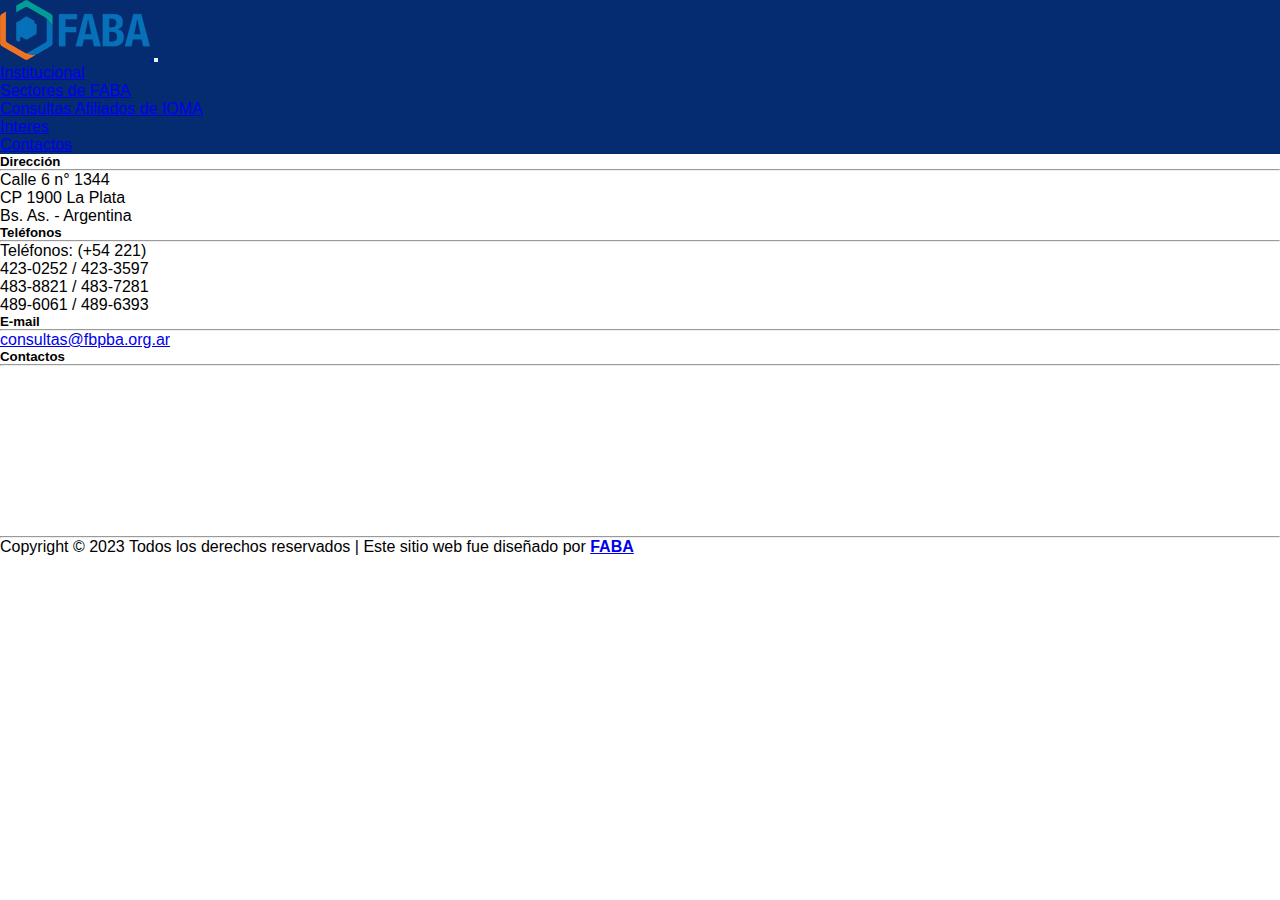
<file: page/interes.html>
<!DOCTYPE html>
<html lang="en">
<head>
    <meta charset="UTF-8">
    <meta http-equiv="X-UA-Compatible" content="IE=edge">
    <meta name="viewport" content="width=device-width, initial-scale=1.0">
    <link rel="stylesheet" href="../css/style.css">
    <link rel="shortcut icon" href="img/logosolo.png">
    <title>Obra Sociales</title>
    <!--Bootstrap css-->
    <link href="https://cdn.jsdelivr.net/npm/bootstrap@5.3.0/dist/css/bootstrap.min.css" rel="stylesheet" integrity="sha384-9ndCyUaIbzAi2FUVXJi0CjmCapSmO7SnpJef0486qhLnuZ2cdeRhO02iuK6FUUVM" crossorigin="anonymous">
    <!--link fuentes-->
    <link rel="stylesheet" href="https://cdnjs.cloudflare.com/ajax/libs/font-awesome/6.4.0/css/all.min.css" integrity="sha512-iecdLmaskl7CVkqkXNQ/ZH/XLlvWZOJyj7Yy7tcenmpD1ypASozpmT/E0iPtmFIB46ZmdtAc9eNBvH0H/ZpiBw==" crossorigin="anonymous" referrerpolicy="no-referrer" />
</head>
<body>

    <header id="header">
        <nav class="navbar fixed-top navbar-expand-sm navbar-dark bg-primary">

            <a href="../index.html">
                <img src="../img/logofaba.png">
            </a>
      
            <button 
            type="button"
            data-bs-toggle="collapse"
            data-bs-target="#navbarNav"
            class="navbar-toggler"
            aria-controls="navbarNav"
            aria-expanded="false"
            aria-label="Toggle navigation"
            >
            <span class="navbar-toggler-icon"></span>
      
            </button>
      
          <div class="collapse navbar-collapse" 
          id="navbarNav">
          <ul class="navbar-nav">
              <li class="nav-item active">
                  <a href="../page/institucional.html" class="nav-link active">
                    Institucional
                  </a>
              </li>
              <li class="nav-item active">
                <a href="../page/sectoresfaba.html" class="nav-link ">
                  Sectores de FABA
                </a>
                
            </li>
            <li class="nav-item active">
              <a href="../page/consulta-afiliados-ioma.html" class="nav-link">
                Consultas Afiliados de IOMA
              </a>
          </li>
        </li>
        <li class="nav-item dropdown">
          <a href="../page/interes.html" class="nav-link 
          dropdown-toggle"
          id="navbarDropdown" role="button"
          data-bs-toggle="dropdown"
          aria-expanded="false"
          >
          
            Interes
          </a>
          <ul class="dropdown-menu" 
          aria-labelledby="navbarDropdown">
            <li> <a href="#" class="dropdown-item">SACT Biblioteca</a></li>
            <li> <a href="#" class="dropdown-item">Ultimas Noticias</a></li>
      
          </ul>
        </li>
      </li>
      <li class="nav-item active">
        <a href="../page/contactos.html" class="nav-link">
          Contactos
        </a>
      </li>
      
          </ul>
      
          </div>
      
      
          </nav>
        
    </header>

    <footer class="bg-light text-dark pt5 pb4">

        <div class="container text-center text-md-start">
             <div class="row text-center text-md-start">
     
                 <div class="col-md-3 col-lg-3 col-xl-3 mx-auto mt-3">
     
                     <h5 class="text-uppercase mb-4 front-weight-bold text-primary">Dirección</h5>
                     <hr class="mb-4">
                      <p>Calle 6 n° 1344 <br> CP 1900 La Plata <br> Bs. As. - Argentina</p>
                 </div>
                 <div class="col-md-2 col-lg-2 col-xl-2 mx-auto mt-3">
                     <h5 class="text-uppercase mb-4 front-weight-bold text-primary">Teléfonos</h5>
                     <hr class="mb-4">
                     <p>Teléfonos: (+54 221)<br>
                         423-0252 / 423-3597<br>
                         483-8821 / 483-7281<br>
                         489-6061 / 489-6393
                     </p>
                 </div>
                 <div class="col-md-2 col-lg-2 col-xl-2 mx-auto mt-3">
                     <h5 class="text-uppercase mb-4 front-weight-bold text-primary">E-mail</h5>
                     <hr class="mb-4">
                     <p>
                        <a href="#" class="text-dark">consultas@fbpba.org.ar</a> 
                     </p>
                 </div>
                 <div class="text-center">
                     <h5 class="text-uppercase mb-4 front-weight-bold text-primary">Contactos</h5>
                     <hr class="mb-4">
                     <ul class="list-unstyled list-inline">
                         <li class="list-inline-item">
                             <a href="#" class="text-dark"> <i class="fab fa-facebook"></i></a>
                         </li>
                         <li class="list-inline-item">
                             <a href="#" class="text-dark"> <i class="fab fa-twitter"></i></a>
                         </li>
                         <li class="list-inline-item">
                             <a href="#" class="text-dark"> <i class="fab fa-linkedin"></i></a>
                         </li>
                         <li class="list-inline-item">
                             <a href="#" class="text-dark"> <i class="fab fa-instagram"></i></a>
                         </li>
                         <li class="list-inline-item">
                             <a href="#" class="text-dark"> <i class="fab fa-youtube"></i></a>
                         </li>
     
                     </ul>
                 </div>
                 <hr class="mb-4">
                 <div class="text-center mb-2">
                     <p>Copyright © 2023 Todos los derechos reservados | Este sitio web fue diseñado por
                         <a href="#"> <strong class="text-primary">FABA</strong></a>
                     </p>
     
                 </div>
     
                 
         
             </div>
     
     
        </div>
     
     </footer>




<!--segundo link bootstrap-->
<script src="https://cdn.jsdelivr.net/npm/bootstrap@5.3.0/dist/js/bootstrap.bundle.min.js" integrity="sha384-geWF76RCwLtnZ8qwWowPQNguL3RmwHVBC9FhGdlKrxdiJJigb/j/68SIy3Te4Bkz" crossorigin="anonymous"></script>
</body>
</html>
</file>
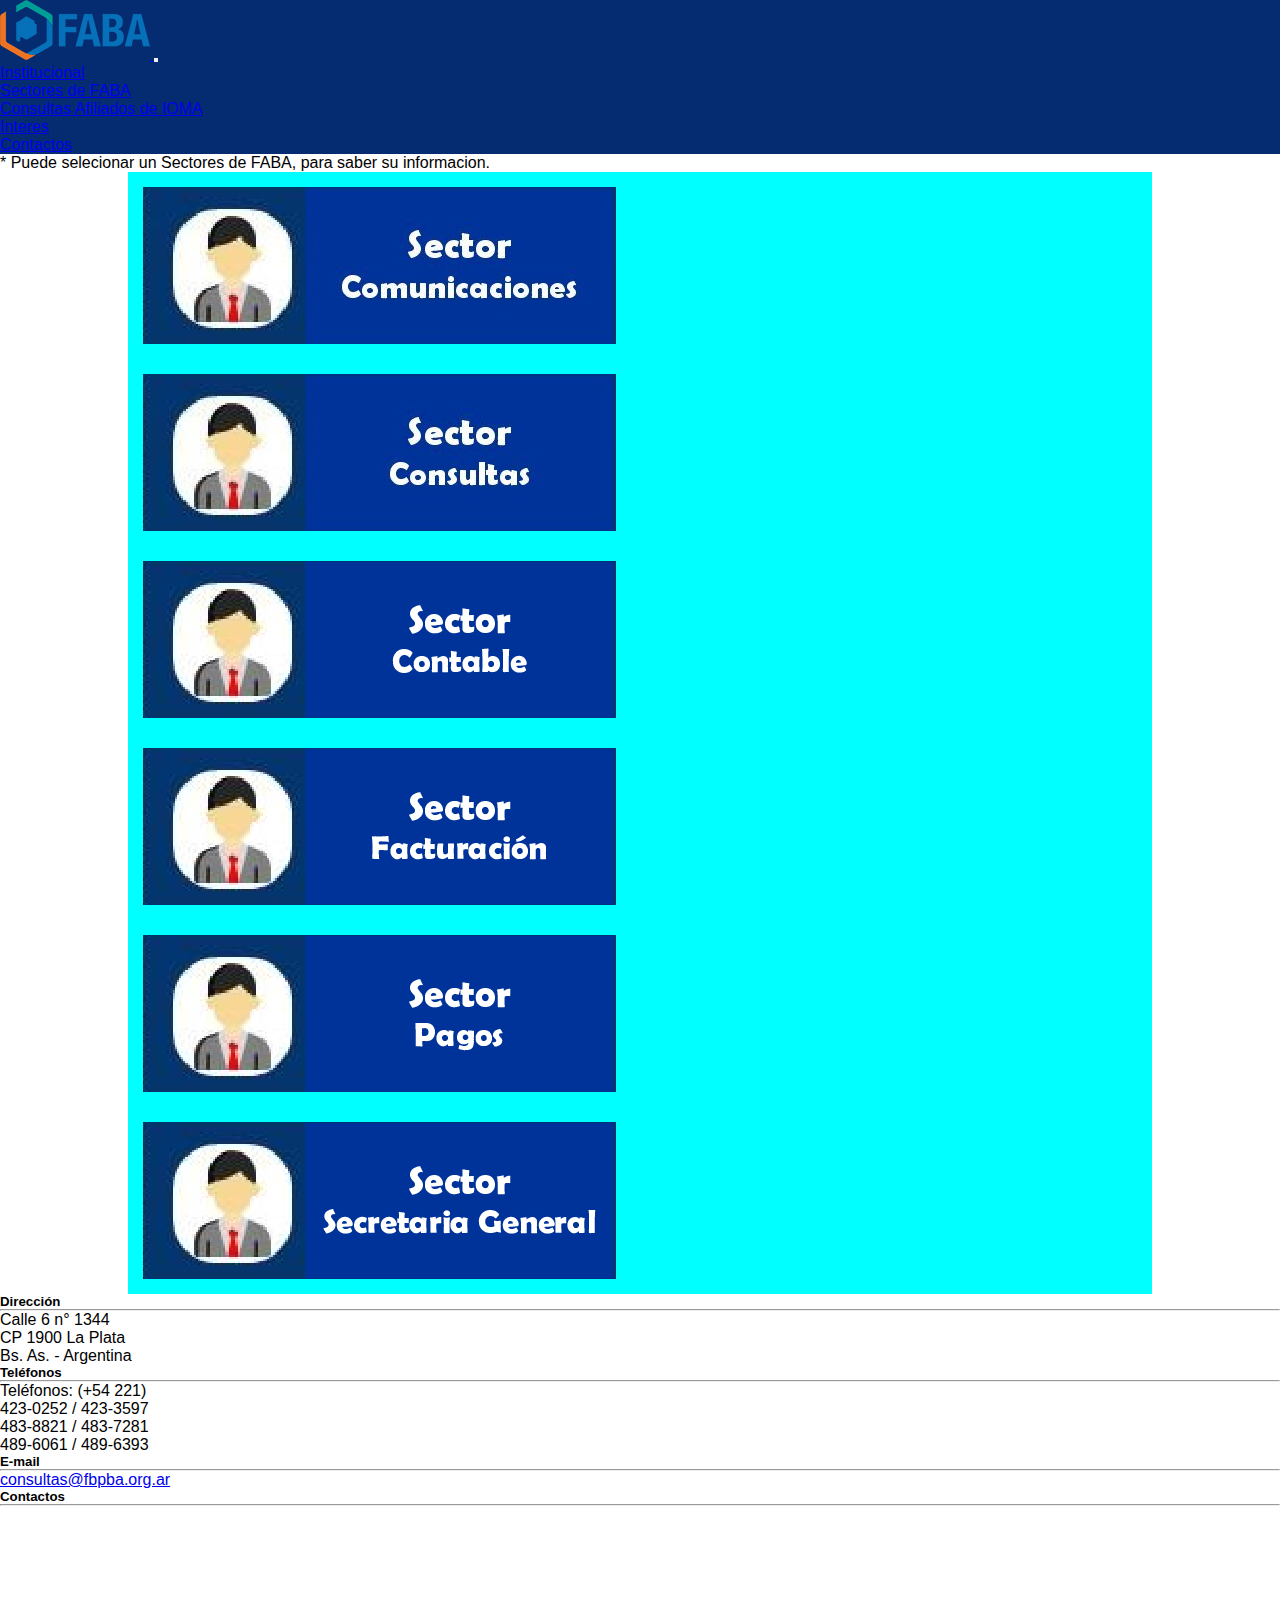
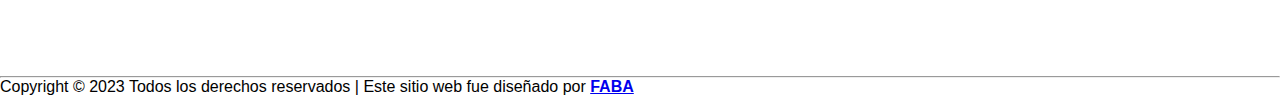
<file: page/sectoresfaba.html>
<!DOCTYPE html>
<html lang="en">
<head>
    <meta charset="UTF-8">
    <meta http-equiv="X-UA-Compatible" content="IE=edge">
    <meta name="viewport" content="width=device-width, initial-scale=1.0">
    <link rel="stylesheet" href="../css/style.css">
    <link rel="shortcut icon" href="img/logosolo.png">
    <title>Sectores Faba</title>
    <!--Bootstrap css-->
    <link href="https://cdn.jsdelivr.net/npm/bootstrap@5.3.0/dist/css/bootstrap.min.css" rel="stylesheet" integrity="sha384-9ndCyUaIbzAi2FUVXJi0CjmCapSmO7SnpJef0486qhLnuZ2cdeRhO02iuK6FUUVM" crossorigin="anonymous">
    <!--link fuentes-->
    <link rel="stylesheet" href="https://cdnjs.cloudflare.com/ajax/libs/font-awesome/6.4.0/css/all.min.css" integrity="sha512-iecdLmaskl7CVkqkXNQ/ZH/XLlvWZOJyj7Yy7tcenmpD1ypASozpmT/E0iPtmFIB46ZmdtAc9eNBvH0H/ZpiBw==" crossorigin="anonymous" referrerpolicy="no-referrer" />
</head>
<body>
    <header id="header">
        <nav class="navbar fixed-top navbar-expand-sm navbar-dark bg-primary">

            <a href="../index.html">
                <img src="../img/logofaba.png">
            </a>
      
            <button 
            type="button"
            data-bs-toggle="collapse"
            data-bs-target="#navbarNav"
            class="navbar-toggler"
            aria-controls="navbarNav"
            aria-expanded="false"
            aria-label="Toggle navigation"
            >
            <span class="navbar-toggler-icon"></span>
      
            </button>
      
          <div class="collapse navbar-collapse" 
          id="navbarNav">
          <ul class="navbar-nav">
              <li class="nav-item active">
                  <a href="../page/institucional.html" class="nav-link active">
                    Institucional
                  </a>
              </li>
              <li class="nav-item active">
                <a href="../page/sectoresfaba.html" class="nav-link ">
                  Sectores de FABA
                </a>
                
            </li>
            <li class="nav-item active">
              <a href="../page/consulta-afiliados-ioma.html" class="nav-link">
                Consultas Afiliados de IOMA
              </a>
          </li>
        </li>
        <li class="nav-item dropdown">
          <a href="../page/interes.html" class="nav-link 
          dropdown-toggle"
          id="navbarDropdown" role="button"
          data-bs-toggle="dropdown"
          aria-expanded="false"
          >
          
            Interes
          </a>
          <ul class="dropdown-menu" 
          aria-labelledby="navbarDropdown">
            <li> <a href="#" class="dropdown-item">SACT Biblioteca</a></li>
            <li> <a href="#" class="dropdown-item">Ultimas Noticias</a></li>
      
          </ul>
        </li>
      </li>
      <li class="nav-item active">
        <a href="../page/contactos.html" class="nav-link">
          Contactos
        </a>
      </li>
      
          </ul>
      
          </div>
      
      
          </nav>
        
    </header>

<p>* Puede selecionar un Sectores de FABA, para saber su informacion.</p>

<div id="contenedor">
    
    <img class="caja" src="../img/Sector comunicaciones.jpg">
    <img class="caja" src="../img/Sector consultas.jpg">
    <img class="caja" src="../img/Sector-contable.jpg">
    <img class="caja" src="../img/Sector-facturacion.jpg">
    <img class="caja" src="../img/Sector-pagos.jpg">
    <img class="caja" src="../img/Sector-secretaria-general.jpg">



</div>



<footer class="bg-light text-dark pt5 pb4">

    <div class="container text-center text-md-start">
         <div class="row text-center text-md-start">
 
             <div class="col-md-3 col-lg-3 col-xl-3 mx-auto mt-3">
 
                 <h5 class="text-uppercase mb-4 front-weight-bold text-primary">Dirección</h5>
                 <hr class="mb-4">
                  <p>Calle 6 n° 1344 <br> CP 1900 La Plata <br> Bs. As. - Argentina</p>
             </div>
             <div class="col-md-2 col-lg-2 col-xl-2 mx-auto mt-3">
                 <h5 class="text-uppercase mb-4 front-weight-bold text-primary">Teléfonos</h5>
                 <hr class="mb-4">
                 <p>Teléfonos: (+54 221)<br>
                     423-0252 / 423-3597<br>
                     483-8821 / 483-7281<br>
                     489-6061 / 489-6393
                 </p>
             </div>
             <div class="col-md-2 col-lg-2 col-xl-2 mx-auto mt-3">
                 <h5 class="text-uppercase mb-4 front-weight-bold text-primary">E-mail</h5>
                 <hr class="mb-4">
                 <p>
                    <a href="#" class="text-dark">consultas@fbpba.org.ar</a> 
                 </p>
             </div>
             <div class="text-center">
                 <h5 class="text-uppercase mb-4 front-weight-bold text-primary">Contactos</h5>
                 <hr class="mb-4">
                 <ul class="list-unstyled list-inline">
                     <li class="list-inline-item">
                         <a href="#" class="text-dark"> <i class="fab fa-facebook"></i></a>
                     </li>
                     <li class="list-inline-item">
                         <a href="#" class="text-dark"> <i class="fab fa-twitter"></i></a>
                     </li>
                     <li class="list-inline-item">
                         <a href="#" class="text-dark"> <i class="fab fa-linkedin"></i></a>
                     </li>
                     <li class="list-inline-item">
                         <a href="#" class="text-dark"> <i class="fab fa-instagram"></i></a>
                     </li>
                     <li class="list-inline-item">
                         <a href="#" class="text-dark"> <i class="fab fa-youtube"></i></a>
                     </li>
 
                 </ul>
             </div>
             <hr class="mb-4">
             <div class="text-center mb-2">
                 <p>Copyright © 2023 Todos los derechos reservados | Este sitio web fue diseñado por
                     <a href="#"> <strong class="text-primary">FABA</strong></a>
                 </p>
 
             </div>
 
             
     
         </div>
 
 
    </div>
 
 </footer>

<!--segundo link bootstrap-->
<script src="https://cdn.jsdelivr.net/npm/bootstrap@5.3.0/dist/js/bootstrap.bundle.min.js" integrity="sha384-geWF76RCwLtnZ8qwWowPQNguL3RmwHVBC9FhGdlKrxdiJJigb/j/68SIy3Te4Bkz" crossorigin="anonymous"></script>
</body>
</html>
</file>
<file: css/style.css>
* {
    margin: 0;
    padding: 0;
}

/* pagina principal */

.fondo {
    min-height: 100vh;
    
    justify-content: center;
    align-items: center;
    position: relative;
        
}

.fondo::before {
    content: "";
    background-image: url(../img/fondo4.jpg);
    background-repeat: no-repeat;
    background-size: cover;
    background-position: center;
    position: absolute;
    top: 0;
    left: 0;
    bottom: 0;
    right: 0;
    opacity: 0.35;
}

.contenedorCarrusel {
    width: 100%;
    height: 50%;
    display: flex;
    justify-content: center;
    align-items: center;
}

body{
    font-family: sans-serif;
    margin: 0;
}

#header {
    display: flex;
    background-color:rgb(5, 43, 112);
    
    
}

.menu  {
    
    margin-left: auto;
    margin-right: auto;
}

.menu ul {
    
    display: flex;
    padding: 10xp;
}



.menu ul li a {
    
    text-decoration: none;
    color: white;
    padding: 10px;
}

/*submenu*/
ul li ul {
    flex-direction: column;/* oculto en reposo */
    background-color:rgb(5, 43, 112); 
    position: absolute;
    top: 30px;
    visibility:hidden;
    opacity: 0;
}

ul li:hover ul {
    visibility: visible;
    opacity: 1;
    top: 30px;
}

.textoNoticias {

    text-align: justify;
    padding: 10px;
}






i {
    font-size: 30px;
}

/*pagina institucional*/

.contenedor1{
    padding-top: 75px;
}

.titulos {
    font-family: 'Lobster', cursive;
    color: blue;
    text-align: center;
}


.textos {
    font-family: 'Libre Baskerville', serif;
    text-align: center;
    
}

/*pagina sectores faba*/

#contenedor {
    background-color: aqua;
    display: grid;
    width: 80%;
    margin: 0 auto;
}

.caja {
    margin: 15px;
}

/*pagina sectores faba*/

.contenedorDocumentos {
    text-align: center;
}
</file>
